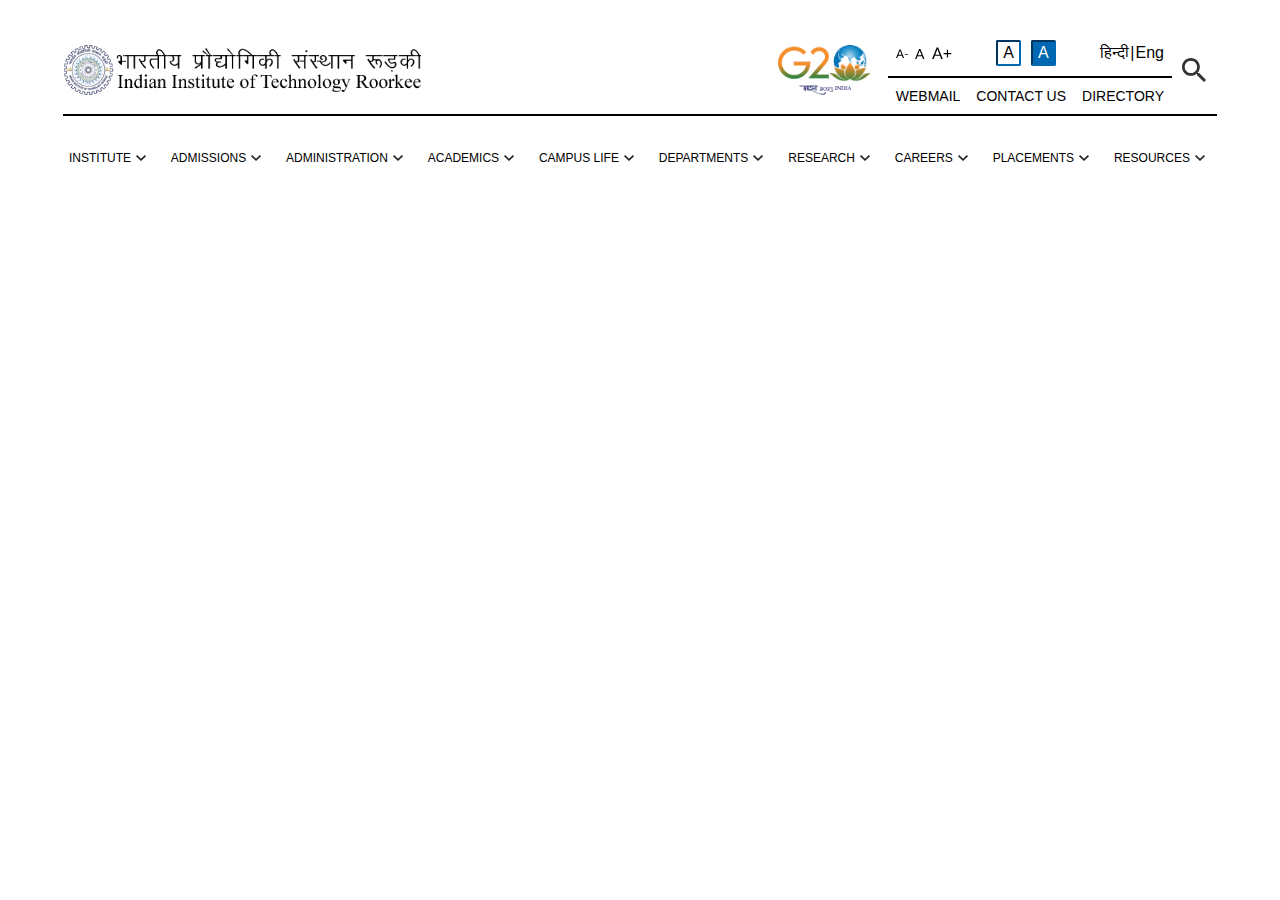
<file: index.html>
<!DOCTYPE html>
<html lang="en">
<head>
    <meta charset="UTF-8">
    <meta http-equiv="X-UA-Compatible" content="IE=edge">
    <meta name="viewport" content="width=device-width, initial-scale=1.0">
    <link rel="stylesheet" href="style.css">
    <title>Document</title>
</head>
<body>
    <section class="header-wrapper">

        <!-- top -->

        <div class="header-top">

            <div class="header-top-left">
                <img src="files/iitrLogo.png" alt="IITR Logo">
            </div>

            <div class="header-top-right">
                <div class="g20">
                    <img src="files/g20-logo.png" alt="G20 Logo">
                </div>

                <!-- text options -->

                <div class="idk-wrapper">

                    <div class="top">
                        <div class="text-size space-between">
                            <img src="files/text-small.svg" alt="Make Font Smaller">
                            <img src="files/text-medium.svg" alt="Default Font Size">
                            <img src="files/text-big.svg" alt="Make Font Bigger">
                        </div>
                        <div class="dark-mode space-between">
                            <div class="light">A</div>
                            <div class="dark">A</div>
                        </div>
                        <div class="language space-between">
                            <a href="#">हिन्दी </a>
                            |
                            <a href="#">Eng</a>
                        </div>
                    </div>

                    <hr color="black" >
                    <div class="bottom">
                        <a href="#" class="space-between">WEBMAIL</a>
                        <a href="#" class="space-between">CONTACT US</a>
                        <a href="#" class="space-between">DIRECTORY</a>
                    </div>

                </div>

                <div class="search">
                    <img src="files/search.svg" alt="Search Button">
                </div>

            </div>
        </div>
        <hr color="black" width="90%" class="mid-hr">


        <!-- hamburger -->
        <div class="ham-wrapper">
            <img src="files/HamBurger.svg" alt="Hamburger Menu">
        </div>

        <!-- bottom -->

        <div class="header-bottom">

            <!-- element 1 -->

            <div class="element">
                <div class="head">
                    <p class="head-text">INSTITUTE</p>
                    <img src="files/dropdown-arrow.svg" alt="drop down arrow" class="head-arrow">
                </div>

                <div class="body">
                    <div class="element-sub">

                        <a class="head-sub">
                            <p class="head-text">About the Institute</p>
                            <img src="files/dropdown-arrow.svg" alt="drop down arrow" class="head-arrow">
                        </a>
                        <div class="body-sub">
                            <a href="#" class="head-sub-sub">Institute Time Capsule</a>
                            <a href="#" class="head-sub-sub">IITR By Numbers</a>
                            <a href="#" class="head-sub-sub">Luminaries</a>
                        </div>

                    </div>

                    <a class="head-sub">Newsroom</a>

                </div>
            </div>

            <!-- element 2 -->

            <div class="element">
                <div class="head">
                    <p class="head-text">ADMISSIONS</p>
                    <img src="files/dropdown-arrow.svg" alt="drop down arrow" class="head-arrow">
                </div>

                <div class="body">
                    <a href="#" class="head-sub">UG Admissions</a>
                    <a href="#" class="head-sub">PG Admissions</a>
                    <a href="#" class="head-sub">PHD Admissions</a>
                </div>
            </div>

            <!-- element 3 -->

            <div class="element">
                <div class="head">
                    <p class="head-text">ADMINISTRATION</p>
                    <img src="files/dropdown-arrow.svg" alt="drop down arrow" class="head-arrow">
                </div>

                <div class="body">
                    <a href="#" class="head-sub">Senate</a>
                    <a href="#" class="head-sub">Students Affairs Council</a>
                    <a href="#" class="head-sub">Deans Corner</a>
                    <a href="#" class="head-sub">Institute Central Administration</a>
                    <a href="#" class="head-sub">Organisations</a>
                </div>
            </div>

            <!-- element 4 -->

            <div class="element">
                <div class="head">
                    <p class="head-text">ACADEMICS</p>
                    <img src="files/dropdown-arrow.svg" alt="drop down arrow" class="head-arrow">
                </div>

                <div class="body">
                    <a href="#" class="head-sub">Notifications</a>
                    <a href="#" class="head-sub">Academic Calender</a>
                    <a href="#" class="head-sub">Fee Structure</a>
                    <a href="#" class="head-sub">Academic Programmes</a>
                    <a href="#" class="head-sub">Downloads</a>
                    <a href="#" class="head-sub">DAPC/CAPC/ScAPC and DRC/CRC/ScRC</a>
                    <a href="#" class="head-sub">Academic Login</a>
                </div>
            </div>

            <!-- element 4 -->

            <div class="element">
                <div class="head">
                    <p class="head-text">CAMPUS LIFE</p>
                    <img src="files/dropdown-arrow.svg" alt="drop down arrow" class="head-arrow">
                </div>

                <div class="body">
                    <a href="#" class="head-sub">Notifications</a>
                    <a href="#" class="head-sub">Academic Calender</a>
                    <a href="#" class="head-sub">Fee Structure</a>
                    <a href="#" class="head-sub"><p>Academic Programmes</p></a>
                    <a href="#" class="head-sub"><p>Downloads</p></a>
                    <a href="#" class="head-sub">DAPC/CAPC/ScAPC and DRC/CRC/ScRC</a>
                    <a href="#" class="head-sub">Academic Login</a>
                </div>
            </div>

            <!-- element 5 -->

            <div class="element">
                <div class="head">
                    <p class="head-text">DEPARTMENTS</p>
                    <img src="files/dropdown-arrow.svg" alt="drop down arrow" class="head-arrow">
                </div>

                <div class="body">
                    <a href="#" class="head-sub">Departments</a>
                    <a href="#" class="head-sub">Centres</a>
                    <a href="#" class="head-sub">School</a>
                </div>
            </div>

            <!-- element 6 -->

            <div class="element">
                <div class="head">
                    <p class="head-text">RESEARCH</p>
                    <img src="files/dropdown-arrow.svg" alt="drop down arrow" class="head-arrow">
                </div>

                <div class="body">

                </div>
            </div>

            <!-- element 4 -->

            <div class="element">
                <div class="head">
                    <p class="head-text">CAREERS</p>
                    <img src="files/dropdown-arrow.svg" alt="drop down arrow" class="head-arrow">
                </div>

                <div class="body">
                    <a href="#" class="head-sub">Intern@IITR (SPARK)</a>
                    <a href="#" class="head-sub">Faculty Positions</a>
                    <a href="#" class="head-sub">Fee Structure</a>

                    <div class="element-sub">

                        <a class="head-sub">
                            <p class="head-text">Other Job Openings</p>
                            <img src="files/dropdown-arrow.svg" alt="drop down arrow" class="head-arrow">
                        </a>
                        <div class="body-sub">
                            <a href="#" class="head-sub-sub">Non Teaching Jobs</a>
                            <a href="#" class="head-sub-sub">Post Doctoral Fellowship Position</a>
                            <a href="#" class="head-sub-sub">Project Jobs</a>
                        </div>

                    </div>

                    <a href="#" class="head-sub">Recruitment Examination</a>
                    <a href="#" class="head-sub">FAQ's</a>
                </div>
            </div>

            <!-- element 7 -->

            <div class="element">
                <div class="head">
                    <p class="head-text">PLACEMENTS</p>
                    <img src="files/dropdown-arrow.svg" alt="drop down arrow" class="head-arrow">
                </div>

                <div class="body">
                    <a href="#" class="head-sub">Procedure</a>
                </div>
            </div>

            <!-- element 8 -->

            <div class="element8">
                <div class="head">
                    <p class="head-text">RESOURCES</p>
                    <img src="files/dropdown-arrow.svg" alt="drop down arrow" class="head-arrow">
                </div>

                <div class="body">
                    <a href="#" class="head-sub">Library</a>

                    <div class="element-sub">

                        <a class="head-sub">
                            <p class="head-text">For Alumni</p>
                            <img src="files/dropdown-arrow.svg" alt="drop down arrow" class="head-arrow">
                        </a>
                        <div class="body-sub">
                            <a href="#" class="head-sub-sub">Pan IIT</a>
                            <a href="#" class="head-sub-sub">Other Alumni Portals</a>
                        </div>

                    </div>

                    <a href="#" class="head-sub">Healthcare</a>

                    <div class="element-sub">

                        <a class="head-sub">
                            <p class="head-text">Funds Transfer</p>
                            <img src="files/dropdown-arrow.svg" alt="drop down arrow" class="head-arrow">
                        </a>
                        <div class="body-sub">
                            <a href="#" class="head-sub-sub">Payment Gateway</a>
                            <a href="#" class="head-sub-sub">Online Fee Deposit</a>
                        </div>

                    </div>

                    <div class="element-sub">

                        <a class="head-sub">
                            <p class="head-text">Internal Committees</p>
                            <img src="files/dropdown-arrow.svg" alt="drop down arrow" class="head-arrow">
                        </a>
                        <div class="body-sub">
                            <a href="#" class="head-sub-sub">Internal Audit</a>
                            <a href="#" class="head-sub-sub">Internal Complaints Council</a>
                        </div>

                    </div>

                    <a href="#" class="head-sub">Services and Support</a>
                    <a href="#" class="head-sub">Administrative</a>
                    <a href="#" class="head-sub">Miscellaneous</a>
                    <a href="#" class="head-sub">Intiative and Foundations</a>
                    <a href="#" class="head-sub">Scholarship</a>
                </div>
            </div>


                <!-- text options - mb-->

                <div class="idk-wrapper idk-wrapper-mb">
                    <hr color="#9e9e9e" >

                    <div class="top">
                        <div class="text-size space-between">
                            <img src="files/text-small.svg" alt="Make Font Smaller">
                            <img src="files/text-medium.svg" alt="Default Font Size">
                            <img src="files/text-big.svg" alt="Make Font Bigger">
                        </div>
                        <div class="dark-mode space-between">
                            <div class="light">A</div>
                            <div class="dark">A</div>
                        </div>
                        <div class="language space-between">
                            <a href="#">हिन्दी </a>
                            |
                            <a href="#">Eng</a>
                        </div>
                    </div>

                    <hr color="#9e9e9e" >
                    <div class="bottom">
                        <a href="#" class="space-between">CALENDER</a>
                        <a href="#" class="space-between">CONTACT US</a>
                        <a href="#" class="space-between">DIRECTORY</a>
                        <a href="#" class="space-between">WEBMAIL</a>
                    </div>

                    

                </div>

                

        </div>

    </section>

</body>
</html>
</file>
<file: style.css>
*{
    margin: 0px;
    padding: 0px;
    text-decoration: none;
    /* font-family: var(--font-lato); */
    font-family: Arial, Helvetica, sans-serif;

    /* transition: 200ms; */
}

a{
    color: black;
}

.header-wrapper {
    /* background: gold; */

    display: flex;
    flex-direction: column;
    align-items: center;

    max-width: 2000px;
    margin: auto;

    margin-top: 30px;
}

.header-top{
    display: flex;
    flex-direction: row;
    justify-content: space-between;
    align-items: center;

    width: 90%;
}

.header-top .header-top-left img{
    height: 50px;
}

.header-top .header-top-right{
    display: flex;
    align-items: center;
}

.header-top-right .g20 img{
    height: 50px;
    margin: 0px 16px;
}

/* idk header */

    .idk-wrapper hr{
        border-width: 0.5px;
    }

    .idk-wrapper{
        display: flex;
        flex-direction: column;
    }

    .idk-wrapper .top{
        display: flex;
        justify-content: space-between;

        margin: 10px 0px;
    }

    .idk-wrapper .top .text-size {
        display: flex;
        align-items: center;
        width: 3.5em;
        justify-content: space-between;
    }

    .idk-wrapper .top .dark-mode {
        display: flex;
        align-items: center;
    }

    .idk-wrapper .top .dark-mode .light {
        padding: 2px 5px;
        margin: 0px 5px;
        border: 2px inset #0067B3;
        border-radius: 2px;
    }

    .idk-wrapper .top .dark-mode .dark {
        padding: 2px 5px;
        margin: 0px 5px;
        border: 2px inset #0067B3;
        background: #0067B3;
        border-radius: 2px;
        color: white;
    }

    .idk-wrapper .top .language {
        display: flex;
        align-items: center;
        width: 4em;
        justify-content: space-between;
    }

    /* bottom */

    .idk-wrapper .bottom{
        display: flex;
        align-items: center;
        justify-content: space-between;

        margin: 10px 0px;
    }

    .idk-wrapper .space-between {
        margin: 0px 8px;
    }

    .idk-wrapper .bottom .space-between{
        font-size: 14px;
    }

.header-top .header-top-right .search{
    margin: 10px;
}

@media (max-width: 1040px){
    .header-top{
        width: 98%;
    }

    .header-top .header-top-left img{
        height: 35px;
    }

    .header-top-right .search{
        display: none;
    }
    .header-top-right .idk-wrapper{
        display: none;
    }
}

@media(max-width:600px){
    .header-top-right .g20 img{
        height: 34px;
    }
}


/* ______________________ */
        /* bottom */
/* ______________________ */



@media(min-width:1040px){

    .body img.head-arrow{
        rotate: -90deg;
    }

    .head-arrow{
        margin: 0px 5px;
    }

    /* .body .head-arrow{display: none;}
    .body .head-sub:hover + .head-arrow{display: block;} */

    .header-bottom{
        display: flex;
        align-items: center;
        justify-content: space-between;
        width: 90%;
        margin: 30px 0px;
        /* row-gap: 10px; */
    }

    .header-bottom .head {
        display: flex;
        flex-direction: row;
        padding: 5px;
    }

    .header-bottom .body{
        display: none;
        /* min-width: 160px; */
        position: absolute;
    }
}

/* hover behaviour */

.header-bottom .head:hover{
    font-weight: 600;
    padding: 5px 3px;
}
.header-bottom .head:hover + .body {
    display: block;
}

.header-bottom .body:hover{
    display: block;
}

    /* sub coding */

    .element-sub{
        display: flex;
        flex-direction: row;
    }

    .header-bottom .head-sub {
        display: flex;
        flex-direction: row;
        justify-content: space-between;

        width: 100%;
        /* padding: 5px; */
    }

    .header-bottom .body-sub{
        display: flex;
        flex-direction: column;
        display: none;

        /* min-width: 160px; */
        position: absolute;
        left:100%;

        margin-top: -6px;
    }

/* hover behaviour */

.header-bottom .head-sub:hover{
    font-weight: 600;
}
.header-bottom .head-sub:hover + .body-sub {
    display: flex;
}

.header-bottom .body-sub:hover{
    display: flex;
}

.header-bottom .head-sub-sub:hover{
    font-weight: 600;
}

/* decorations */

.head, .head-sub , .head-sub-sub{
    font-size: 16px;
}
.head:hover {
    background: #dbdbdb;
}

.body, .body-sub{
    background: #dbdbdb;
    min-width: 100px;
    width: auto;
    box-shadow: 3px 3px 10px rgba(0, 0, 0, 0.198);
}

.head-sub , .head-sub-sub {
    padding: 8px 12px;
    padding-bottom: 0px;
}

.body, .body-sub{
    padding-bottom: 14px;
    padding-top: 6px;
    max-width: fit-content  ;
    min-width: 150px;
}

.element-sub{
    width: 100%;
}

.head{
    white-space: nowrap;
}


@media(max-width:1440px){
    .head, .head-sub , .head-sub-sub{
        font-size: 14px;
    }
}
@media(max-width:1300px){
    .head, .head-sub , .head-sub-sub{
        font-size: 12px;
    }
}
@media(max-width:1150px){
    .head, .head-sub , .head-sub-sub{
        font-size: 11px;
    }
    .header-bottom{
        width: 96%;
    }
}
@media(max-width:1020px){
    .head, .head-sub , .head-sub-sub{
        font-size: 14px;
    }
}
/* @media(max-width:500px){
    .g20 img{
        height: ;
    }
} */

.ham-wrapper{
    padding: 10px;
    display: none;
}


@media(max-width:1040px){

    /* basic code */
    /* .ham-wrapper{background: #3bb96e;} */
    .header-bottom{background: #e9e9e9;}
    .mid-hr{display: none;}

    .header-wrapper{
        flex-direction: row;
        position: relative;
    }
    .header-bottom{
        display:none;

        position: absolute;
        top:20%;

        box-shadow: 3px 3px 10px rgba(0, 0, 0, 0.198);

    }

    /* ham burger functioning code */

    .ham-wrapper{
        display: block;
        order: -1;
        align-self: center;
    }

    /* bottom code */

    .ham-wrapper:hover + .header-bottom{
        display: flex;
        flex-direction:column ;
        align-items: flex-start;
        width: 180px;
        top:40px;
    }

    .header-bottom:hover{
        display: flex;
        flex-direction:column ;
        align-items: flex-start;
        width: 180px;
        /* padding:100px 0px; */
        top:40px;
        /* height: 100%; */
    }
    .element, .element8, .body-sub{
        background: #e9e9e9;
        width: 100%;
    }
    .body-sub{       
        background: #dbdbdb;
    }

    .header-bottom .head {
        display: flex;
        flex-direction: row;
        padding: 10px;
    }
        .head-arrow{display: none;}

    .header-bottom .body{
        display: none;

        position: absolute;
        left: 100%;
        top: 0%;
        /* margin-top: -20px; */
        width: 140px;
    }

    /* hover behaviour */

    .header-bottom .head:hover{
        font-weight: 600;
        padding: 10px;
    }
    .header-bottom .head:hover + .body {
        display: block;
        
    }

    .header-bottom .body:hover{
        display: block;
    }   

    /* additional decoration for mobile layout */

    .header-bottom {
        padding: 10px 0px;
    }

    .body{
        height: 92%;
    }        

}

/* text-options-mb */

@media(min-width:1020px){
    .idk-wrapper-mb{
        display: none;
    }
}

.idk-wrapper-mb{
    margin: 50px 10px;
}
 
@media(max-width:1020px){
    .idk-wrapper-mb{
        display: flex;
        flex-direction: column;
    }

    .idk-wrapper-mb .top{
        flex-direction: column;
        row-gap: 14px;
    }
    .idk-wrapper-mb .bottom{
        flex-direction: column;
        row-gap: 14px;
        align-items: flex-start;
    }
    .idk-wrapper-mb .dark-mode{
        order:-1;
        margin-top: 10px;
    }
    .idk-wrapper .dark-mode .light{
        margin: 0px;
    }
}
</file>
